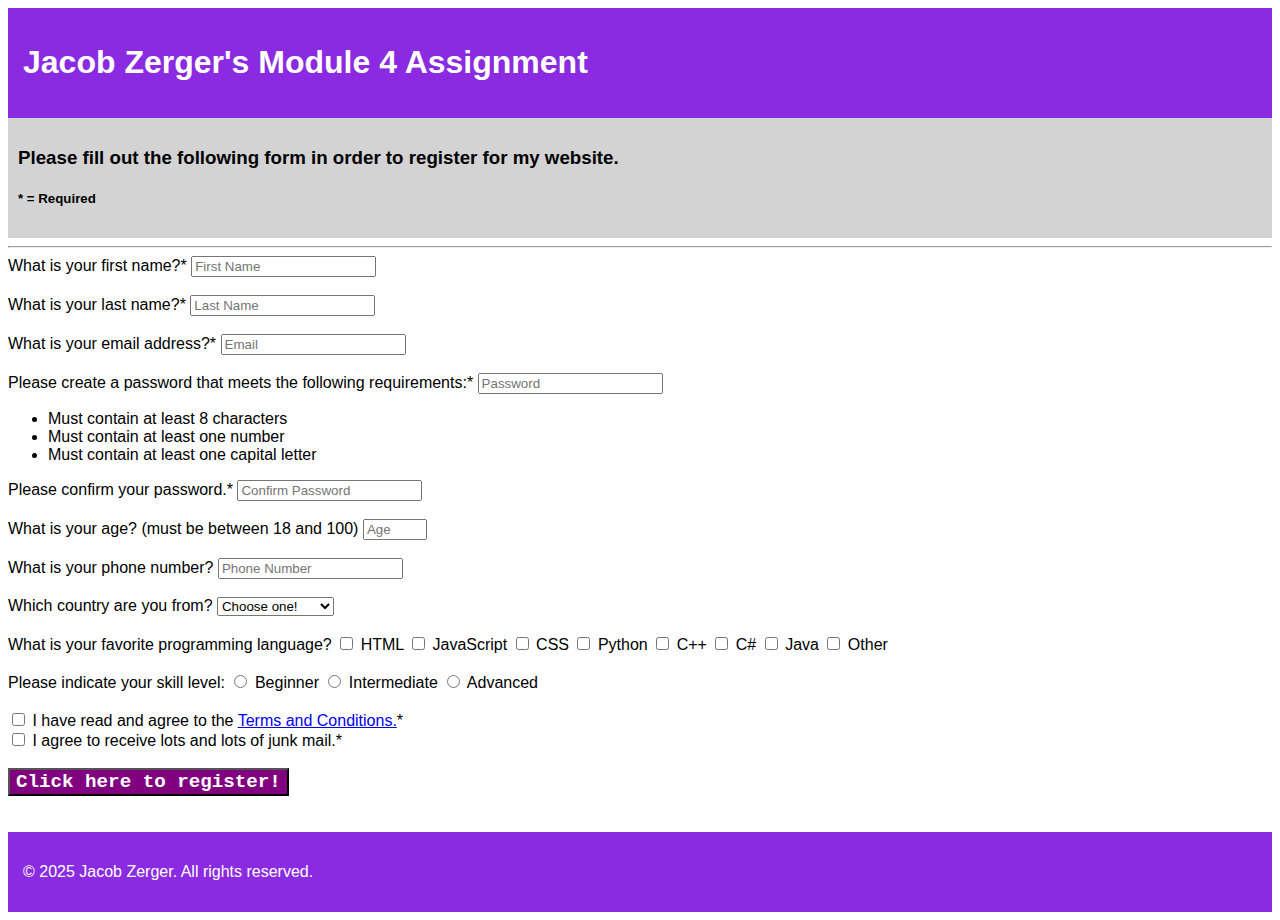
<file: index.html>
<!DOCTYPE html>
<html lang="en">
    <head>
        <meta charset="UTF-8">
	    <meta name="viewport" content="width=device-width, initial-scale=1.0">
	    <title>Jacob Zerger's Module 4 Assignment</title>
	    <link rel="stylesheet" href="styles.css">
    </head>
    <body>
        <header>
            <h1>Jacob Zerger's Module 4 Assignment</h1>
        </header>
        <section class="introduction">
            <h3>Please fill out the following form in order to register for my website.</h3>
            <h5>* = Required</h5>
        </section>
        <section class="registration">
        <hr>
        <form id="registrationForm" novalidate>
            <label for="firstName">What is your first name?*</label>
            <input type="text" id="firstName" name="firstName" placeholder="First Name" required><br>
            <small id="firstNameError" style="color: red;"></small><br>
            <label for="lastName">What is your last name?*</label>
            <input type="text" id="lastName" name="lastName" placeholder="Last Name" required><br>
            <small id="lastNameError" style="color: red;"></small><br>
            <label for="email">What is your email address?*</label>
            <input type="email" id="email" name="email" placeholder="Email" required><br>
            <small id="emailError" style="color: red;"></small><br>
            <label for="password">Please create a password that meets the following requirements:*</label>
            <input type="password" id="password" name="password" placeholder="Password" required><br>
            <small id="passwordError" style="color: red;"></small>
            <label for="password"><ul><li>Must contain at least 8 characters</li><li>Must contain at least one number</li><li>Must contain at least one capital letter</li></ul></label>
            <label for="confirmPassword">Please confirm your password.*</label>
            <input type="password" id="confirmPassword" name="confirmPassword" placeholder="Confirm Password" required><br>
            <small id="confirmPasswordError" style="color: red;"></small><br>
            <label for="age">What is your age? (must be between 18 and 100)</label>
            <input type="number" id="age" name="age" placeholder="Age" min="18" max="100"><br>
            <small id="ageError" style="color: red;"></small><br>
            <label for="phoneNumber">What is your phone number?</label>
            <input type="tel" id="phoneNumber" name="phoneNumber" placeholder="Phone Number"><br>
            <small id="telephoneError" style="color: red;"></small><br>
            <label for="options">Which country are you from?</label>
            <select id="options" name="options">
                <option value="Def">Choose one!</option>
                <option value="USA">United States</option>
                <option value="Can">Canada</option>
                <option value="Mex">Mexico</option>
                <option value="UK">United Kingdom</option>
                <option value="Aus">Australia</option>
                <option value="Other">Other</option>
            </select><br><br>
            <label for="programming">What is your favorite programming language?</label>
            <input type="checkbox" id="HTML" name="HTML">
            <label for="HTML">HTML</label>
            <input type="checkbox" id="JavaScript" name="JavaScript">
            <label for="JavaScript">JavaScript</label>
            <input type="checkbox" id="CSS" name="CSS">
            <label for="CSS">CSS</label>
            <input type="checkbox" id="Python" name="Python">
            <label for="Python">Python</label>
            <input type="checkbox" id="C++" name="C++">
            <label for="C++">C++</label>
            <input type="checkbox" id="C-Sharp" name="C-Sharp">
            <label for="C-Sharp">C#</label>
            <input type="checkbox" id="Java" name="Java">
            <label for="Java">Java</label>
            <input type="checkbox" id="Other" name="Other">
            <label for="Other">Other</label><br><br>
            <label for="terms">Please indicate your skill level:</label>
            <input type="radio" id="Beginner" name="Skill">
            <label for="Beginner">Beginner</label>
            <input type="radio" id="Intermediate" name="Skill">
            <label for="Intermediate">Intermediate</label>
            <input type="radio" id="Advanced" name="Skill">
            <label for="Advanced">Advanced</label><br><br>
            <input type="checkbox" id="terms" name="terms">
            <label for="terms">I have read and agree to the <a href=terms.html>Terms and Conditions.</a>*</label><br>
            <input type="checkbox" id="junkMail" name="junkMail">
            <label for="junkMail">I agree to receive lots and lots of junk mail.*</label><br><br>
            <button type="submit">Click here to register!</button><br><br><br>
        </form>
        <script src="script.js"></script>
        </section>
        <footer>
            <p>&copy; 2025 Jacob Zerger. All rights reserved.</p>
        </footer>
    </body>
</html>
</file>
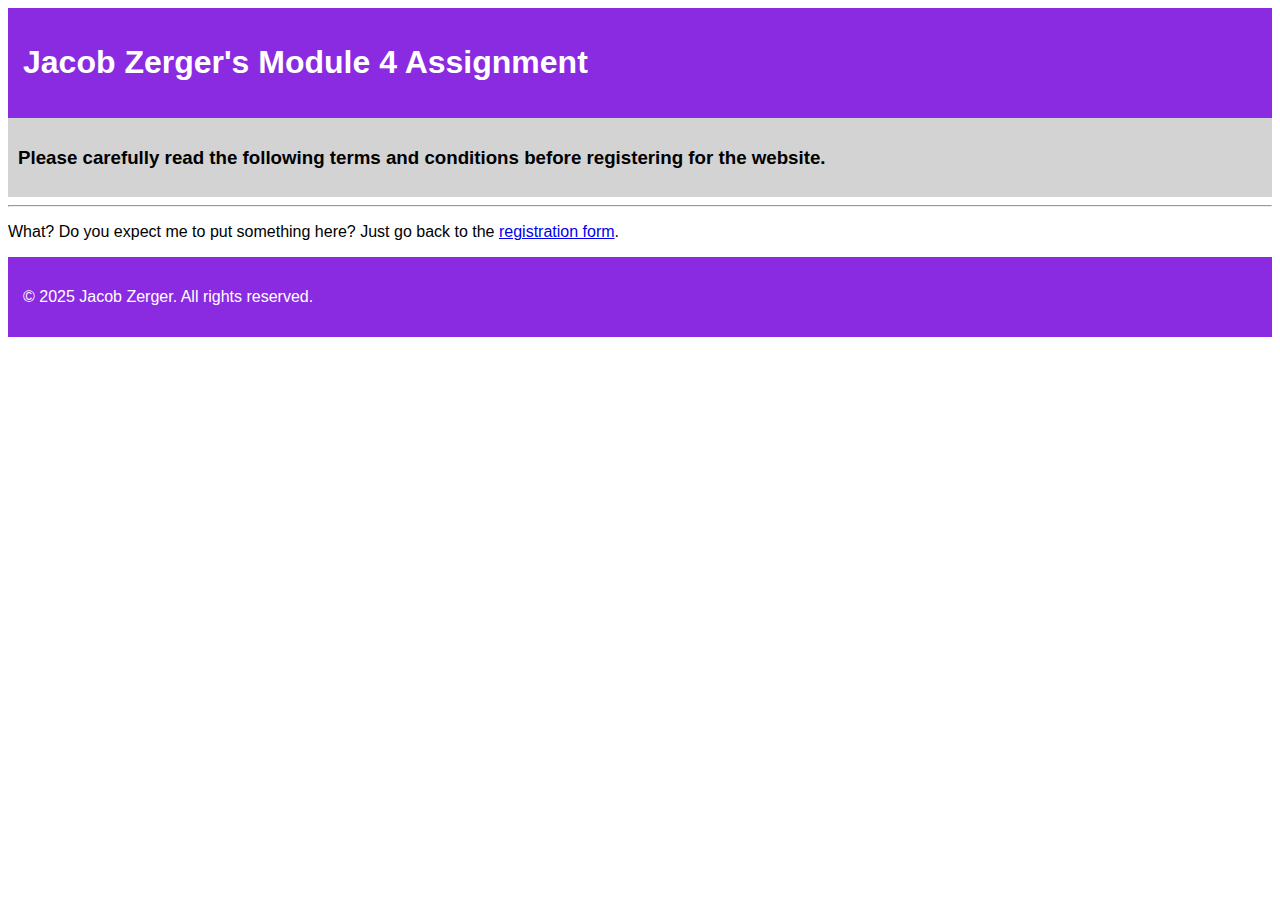
<file: terms.html>
<!DOCTYPE html>
<html lang="en">
    <head>
        <meta charset="UTF-8">
	    <meta name="viewport" content="width=device-width, initial-scale=1.0">
	    <title>Jacob Zerger's Module 4 Assignment</title>
	    <link rel="stylesheet" href="styles.css">
    </head>
    <body>
        <header>
            <h1>Jacob Zerger's Module 4 Assignment</h1>
        </header>
        <section class="introduction">
            <h3>Please carefully read the following terms and conditions before registering for the website.</h3>
        </section>
        <hr>
        <p>What? Do you expect me to put something here? Just go back to the <a href="index.html">registration form</a>.</p>
        <footer>
            <p>&copy; 2025 Jacob Zerger. All rights reserved.</p>
        </footer>
    </body>
</file>
<file: styles.css>
body {
    font-family:'Ebrima', sans-serif;
}

header, footer {
    background-color:blueviolet;
    color:#ffffff;
    padding: 15px;
}

button {
    font-family:'Courier New', Courier, monospace;
    background-color:purple;
    color: #ffffff;
    font-size: larger;
    font-weight: bold;
}

button:hover {
    background-color:palevioletred;
    cursor: pointer;
}

.introduction {
    background-color: lightgray;
    padding: 10px;
}
</file>
